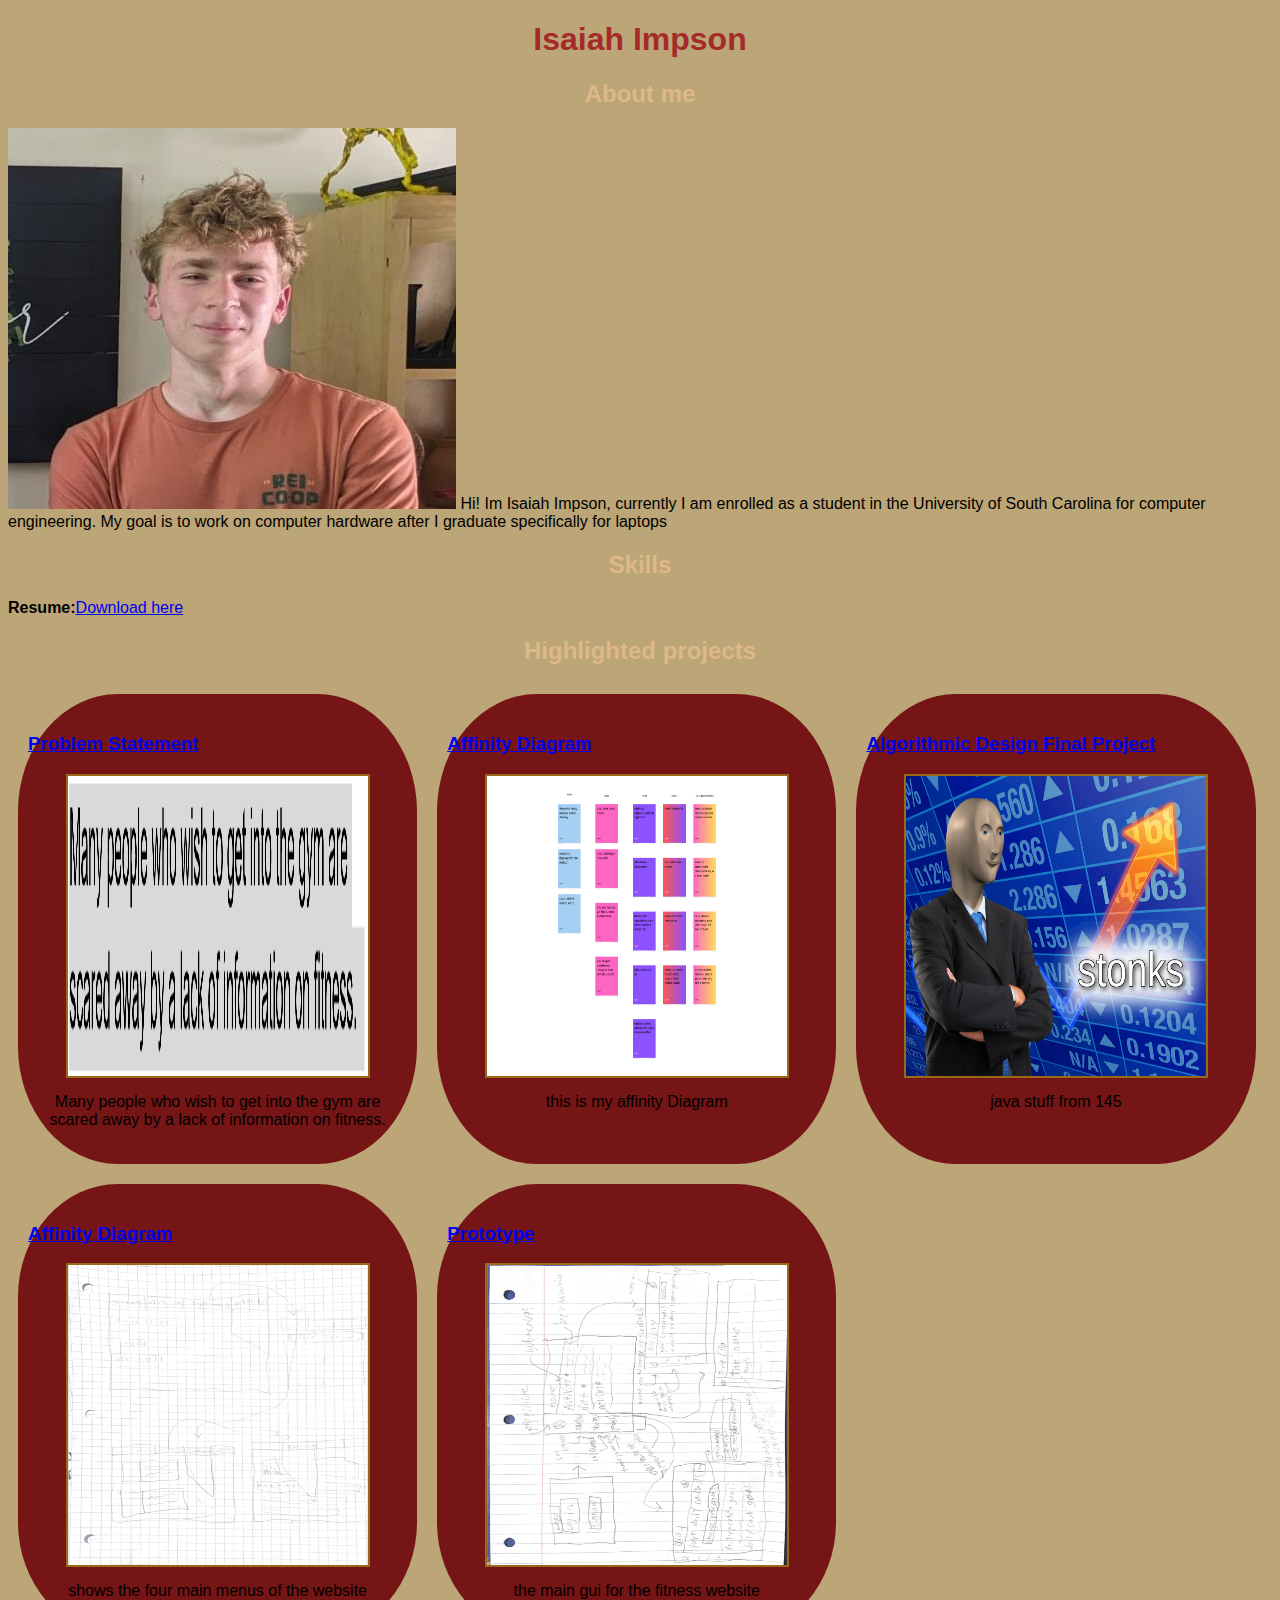
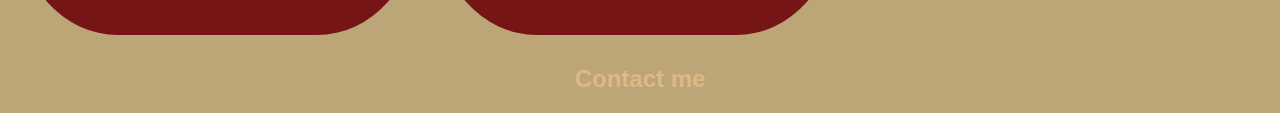
<file: index.html>
<!DOCTYPE html>
<html>
    <head>
        <title>CSCE 190: Isaiah</title>
        <link rel="stylesheet" href="styles.css">
    </head>
    <body>
        
        <h1>Isaiah Impson</h1>
        <h2>About me</h2>
        <div class="about">
            <img src="images/20240501_193018788_iOS-1715824451276.jpg"
            <P>
                Hi! Im Isaiah Impson, currently I am enrolled as a student in the University of South Carolina for computer engineering. My goal is to work on computer hardware after I graduate specifically for laptops   
            </p>

        </div>
        
            
        <h2>Skills</h2>
        <div class="skills">
            <p><b>Resume:</b><a href="files/resume.pdf">Download here</a></p>
        </div>
        <h2>Highlighted projects</h2><div class="projects">
            <div class = "projects">
                <!-- Problem Statement Assignment -->
                <section class="project">
                <a href="files/Untitled document - Google Docs.pdf"><h3>Problem Statement</h3></a>
                <a href="files/Untitled document - Google Docs.pdf"><img src="images/Screenshot 2024-09-25 at 15-40-32 Untitled document - Google Docs.png"></a>
                <p>Many people who wish to get into the gym are scared away by a lack of information on fitness.
                </p>
                </section>
                <!--Affinity Diagram Assignment -->
<section class="project">
    <a href="files/affinity -1.pdf"><h3>Affinity Diagram</h3></a>
    <a href="files/affinity -1.pdf"><img src="images/affinity (1).png" >
    </a>
    <p>
   this is my affinity Diagram
    </p>
    </section>
    <!--Sketches Assignment-->

<section class="project">
    <a href="https://github.com/blitz-the-great/csce145">
    <h3>Algorithmic Design Final Project</h3>
    </a>
    <a href="https://github.com/blitz-the-great/csce145">
    <img src="images/601448566dfbe10018e00c5d.webp">
    </a>
    <p>java stuff from 145</p>
    </section>
<section class="project">
    <a href="files/IMG_4531.pdf"><h3>Affinity Diagram</h3></a>
    <a href="files/IMG_4531.pdf"><img src="images/IMG_4531.PNG"></a>
    <p>
    shows the four main menus of the website 
    </p>
    </section>

    <!--Paper Prototype Assignment-->
<section class="project">
    <a href="files/IMG_E4554.pdf"><h3> Prototype</h3></a>
    <a href="files/IMG_E4554.pdf"><img src="images/IMG_E4554.JPG"></a>
    <p> the main gui for the fitness website </p>
    </section>
    
    
 </div>
        </div>


        <h2>Contact me</h2><div class="contact"></div>
        
<html>
</file>
<file: styles.css>
body {
    background-color: rgba(166, 136, 73, 0.753);
    font-family: Arial, Helvetica, sans-serif;
}
h1 {
    color: brown;
    text-align: center;
}
h2{
    color: burlywood;
    text-align: center;
}

.projects { display:flex; flex-wrap:wrap; } /* condensed to save space */
.project {
width: 30%;
margin: 10px;
padding: 20px 10px;
background: rgb(117, 21, 21); /* pick a color */
border-radius: 25%;
}
.project p { /* change the appearance of paragraph tags inside .project divs */
    text-align: center;
    margin: 15px;
    }
.project img{
    width: 300px;
    height: 300px;
    margin: 10px;
    border: 2px solid rgba(174, 152, 24, 0.647); /* choose a color */
    display: block;
    margin: auto;
    }
</file>
